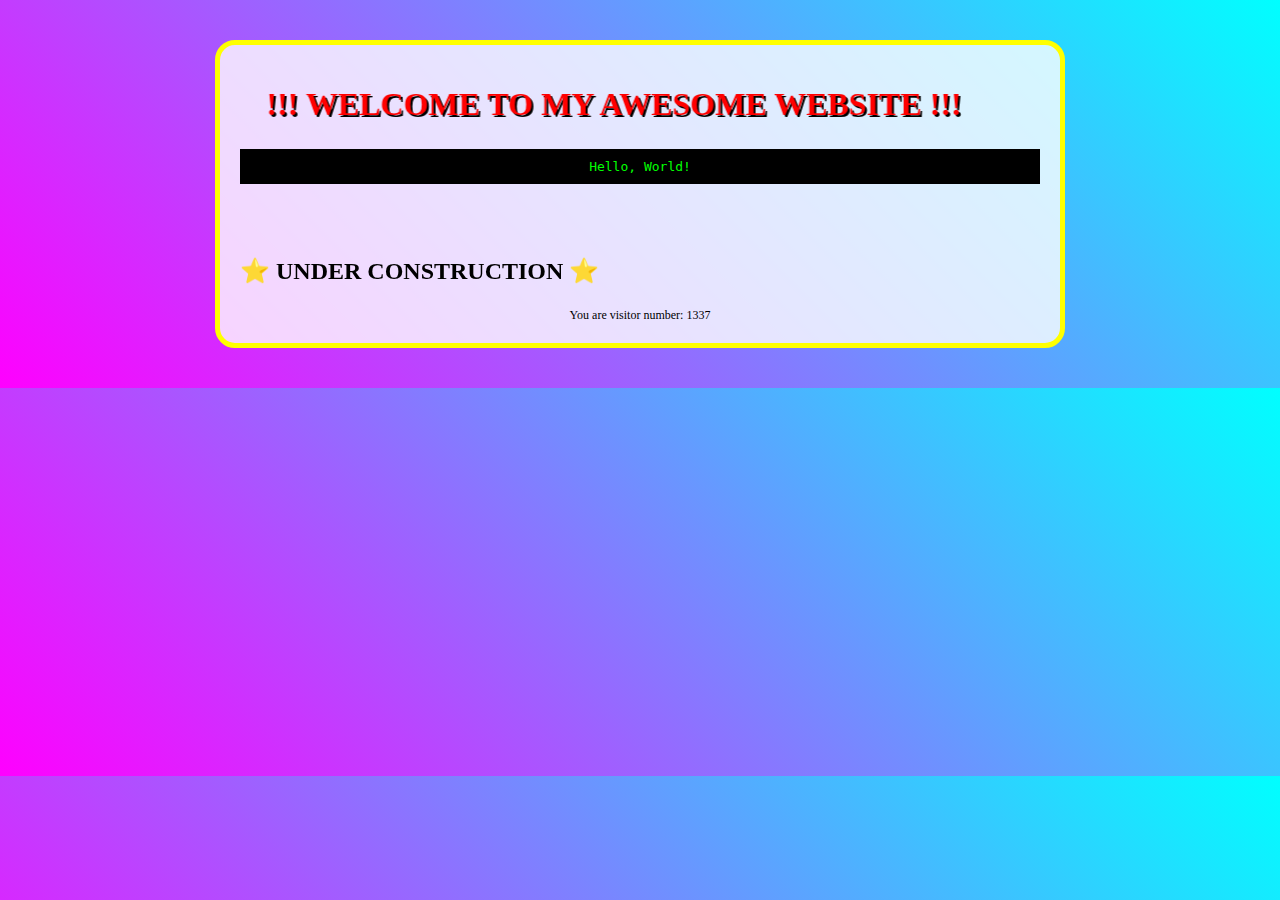
<file: index.html>
<!DOCTYPE html>
<html>
<head>
    <title>Totally Rad 90s Website!</title>
    <style>
        body {
            background: linear-gradient(45deg, #ff00ff, #00ffff);
            font-family: "Comic Sans MS", cursive;
            text-align: center;
            margin: 0;
            padding: 20px;
        }
        
        .container {
            background-color: rgba(255, 255, 255, 0.8);
            border: 5px solid #ff0;
            border-radius: 20px;
            margin: 20px auto;
            padding: 20px;
            max-width: 800px;
        }
        
        h1 {
            color: #ff0000;
            text-shadow: 2px 2px #000;
            animation: rainbow 3s infinite;
        }
        
        .counter {
            font-size: 12px;
            color: #000;
            margin-top: 20px;
        }
        
        .construction {
            width: 100px;
            height: 100px;
            animation: spin 4s linear infinite;
        }
        
        @keyframes rainbow {
            0% { color: red; }
            33% { color: blue; }
            66% { color: green; }
            100% { color: red; }
        }
        
        @keyframes spin {
            from { transform: rotate(0deg); }
            to { transform: rotate(360deg); }
        }
    </style>
</head>
<body>
    <div class="container">
        <marquee behavior="alternate" scrollamount="10">
            <h1>!!! WELCOME TO MY AWESOME WEBSITE !!!</h1>
        </marquee>
        
        <div style="background-color: #000; color: #0f0; padding: 10px; font-family: monospace;">
            <blink>Hello, World! </blink>
        </div>
        
        <marquee direction="up" height="100px">
            <h2>⭐ UNDER CONSTRUCTION ⭐</h2>
        </marquee>
        
        <div class="counter">
            You are visitor number: 1337
        </div>
    </div>
</body>
</html>
</file>
